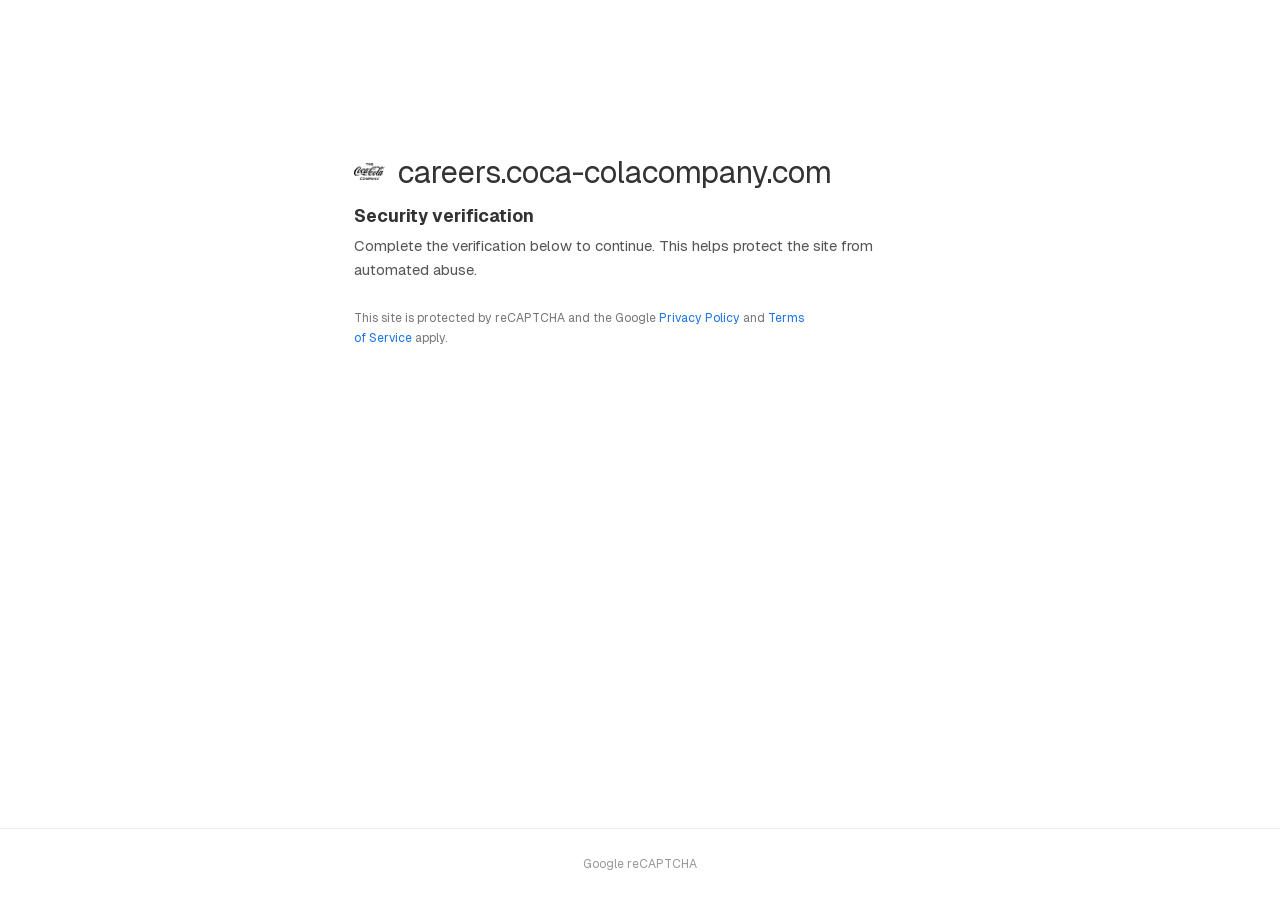
<file: index.html>
<!DOCTYPE html><!--lUifJ_ng1Z2S6e_3RbEe6--><html lang="en"><head><meta charSet="utf-8"/><meta name="viewport" content="width=device-width, initial-scale=1"/><link rel="preload" href="/_next/static/media/797e433ab948586e-s.p.dbea232f.woff2" as="font" crossorigin="" type="font/woff2"/><link rel="preload" href="/_next/static/media/caa3a2e1cccd8315-s.p.853070df.woff2" as="font" crossorigin="" type="font/woff2"/><link rel="stylesheet" href="/_next/static/chunks/d980b06bcae80789.css" data-precedence="next"/><link rel="preload" as="script" fetchPriority="low" href="/_next/static/chunks/849c4ddc8f352d26.js"/><script src="/_next/static/chunks/aee6c7720838f8a2.js" async=""></script><script src="/_next/static/chunks/3c6008405d284039.js" async=""></script><script src="/_next/static/chunks/turbopack-177cf1a0ac58ea05.js" async=""></script><script src="/_next/static/chunks/ff1a16fafef87110.js" async=""></script><script src="/_next/static/chunks/d2be314c3ece3fbe.js" async=""></script><script src="/_next/static/chunks/af57d5031fa815d8.js" async=""></script><script src="/_next/static/chunks/f800597e8541553e.js" async=""></script><meta name="next-size-adjust" content=""/><title>Just a moment...</title><link rel="icon" href="/favicon.ico?favicon.0b3bf435.ico" sizes="256x256" type="image/x-icon"/><link rel="icon" href="/nike-128.png"/><script src="/_next/static/chunks/a6dad97d9634a72d.js" noModule=""></script></head><body class="geist_a71539c9-module__T19VSG__variable geist_mono_8d43a2aa-module__8Li5zG__variable antialiased"><div hidden=""><!--$--><!--/$--></div><div class="flex flex-col bg-white font-sans" style="min-height:var(--app-h)"><div class="flex-1 flex items-start justify-center pt-[15vh] px-4"><div class="w-full max-w-[520px]"><div class="flex items-center gap-3 mb-2"><img alt="Crelate" loading="lazy" width="28" height="28" decoding="async" data-nimg="1" class="rounded" style="color:transparent" src="/crelate_logo.jpg"/><h1 class="text-[28px] font-normal text-[#333]">careers.coca-colacompany.com</h1></div><h2 class="text-[16px] font-bold text-[#333] mb-1">Security verification</h2><p class="text-[13.5px] text-[#555] mb-6 leading-relaxed">Complete the verification below to continue. This helps protect the site from automated abuse.</p><!--$!--><template data-dgst="BAILOUT_TO_CLIENT_SIDE_RENDERING"></template><!--/$--><p class="mt-6 text-[11px] text-[#777] leading-relaxed max-w-[420px]">This site is protected by reCAPTCHA and the Google<!-- --> <a href="https://policies.google.com/privacy" class="text-[#1a73e8] hover:underline" target="_blank" rel="noopener noreferrer">Privacy Policy</a> <!-- -->and<!-- --> <a href="https://policies.google.com/terms" class="text-[#1a73e8] hover:underline" target="_blank" rel="noopener noreferrer">Terms of Service</a> <!-- -->apply.</p></div></div><div class="flex flex-col items-center gap-1 py-6 text-[11px] text-[#999] border-t border-[#eee]"><span>Google reCAPTCHA</span></div></div><!--$--><!--/$--><script src="/_next/static/chunks/849c4ddc8f352d26.js" id="_R_" async=""></script><script>(self.__next_f=self.__next_f||[]).push([0])</script><script>self.__next_f.push([1,"1:\"$Sreact.fragment\"\n2:I[39756,[\"/_next/static/chunks/ff1a16fafef87110.js\",\"/_next/static/chunks/d2be314c3ece3fbe.js\"],\"default\"]\n3:I[37457,[\"/_next/static/chunks/ff1a16fafef87110.js\",\"/_next/static/chunks/d2be314c3ece3fbe.js\"],\"default\"]\n4:I[47257,[\"/_next/static/chunks/ff1a16fafef87110.js\",\"/_next/static/chunks/d2be314c3ece3fbe.js\"],\"ClientPageRoot\"]\n5:I[31713,[\"/_next/static/chunks/af57d5031fa815d8.js\",\"/_next/static/chunks/f800597e8541553e.js\"],\"default\"]\n8:I[97367,[\"/_next/static/chunks/ff1a16fafef87110.js\",\"/_next/static/chunks/d2be314c3ece3fbe.js\"],\"OutletBoundary\"]\n9:\"$Sreact.suspense\"\nb:I[97367,[\"/_next/static/chunks/ff1a16fafef87110.js\",\"/_next/static/chunks/d2be314c3ece3fbe.js\"],\"ViewportBoundary\"]\nd:I[97367,[\"/_next/static/chunks/ff1a16fafef87110.js\",\"/_next/static/chunks/d2be314c3ece3fbe.js\"],\"MetadataBoundary\"]\nf:I[68027,[],\"default\"]\n:HL[\"/_next/static/chunks/d980b06bcae80789.css\",\"style\"]\n:HL[\"/_next/static/media/797e433ab948586e-s.p.dbea232f.woff2\",\"font\",{\"crossOrigin\":\"\",\"type\":\"font/woff2\"}]\n:HL[\"/_next/static/media/caa3a2e1cccd8315-s.p.853070df.woff2\",\"font\",{\"crossOrigin\":\"\",\"type\":\"font/woff2\"}]\n"])</script><script>self.__next_f.push([1,"0:{\"P\":null,\"b\":\"lUifJ_ng1Z2S6e-3RbEe6\",\"c\":[\"\",\"\"],\"q\":\"\",\"i\":false,\"f\":[[[\"\",{\"children\":[\"__PAGE__\",{}]},\"$undefined\",\"$undefined\",true],[[\"$\",\"$1\",\"c\",{\"children\":[[[\"$\",\"link\",\"0\",{\"rel\":\"stylesheet\",\"href\":\"/_next/static/chunks/d980b06bcae80789.css\",\"precedence\":\"next\",\"crossOrigin\":\"$undefined\",\"nonce\":\"$undefined\"}]],[\"$\",\"html\",null,{\"lang\":\"en\",\"children\":[\"$\",\"body\",null,{\"className\":\"geist_a71539c9-module__T19VSG__variable geist_mono_8d43a2aa-module__8Li5zG__variable antialiased\",\"children\":[\"$\",\"$L2\",null,{\"parallelRouterKey\":\"children\",\"error\":\"$undefined\",\"errorStyles\":\"$undefined\",\"errorScripts\":\"$undefined\",\"template\":[\"$\",\"$L3\",null,{}],\"templateStyles\":\"$undefined\",\"templateScripts\":\"$undefined\",\"notFound\":[[[\"$\",\"title\",null,{\"children\":\"404: This page could not be found.\"}],[\"$\",\"div\",null,{\"style\":{\"fontFamily\":\"system-ui,\\\"Segoe UI\\\",Roboto,Helvetica,Arial,sans-serif,\\\"Apple Color Emoji\\\",\\\"Segoe UI Emoji\\\"\",\"height\":\"100vh\",\"textAlign\":\"center\",\"display\":\"flex\",\"flexDirection\":\"column\",\"alignItems\":\"center\",\"justifyContent\":\"center\"},\"children\":[\"$\",\"div\",null,{\"children\":[[\"$\",\"style\",null,{\"dangerouslySetInnerHTML\":{\"__html\":\"body{color:#000;background:#fff;margin:0}.next-error-h1{border-right:1px solid rgba(0,0,0,.3)}@media (prefers-color-scheme:dark){body{color:#fff;background:#000}.next-error-h1{border-right:1px solid rgba(255,255,255,.3)}}\"}}],[\"$\",\"h1\",null,{\"className\":\"next-error-h1\",\"style\":{\"display\":\"inline-block\",\"margin\":\"0 20px 0 0\",\"padding\":\"0 23px 0 0\",\"fontSize\":24,\"fontWeight\":500,\"verticalAlign\":\"top\",\"lineHeight\":\"49px\"},\"children\":404}],[\"$\",\"div\",null,{\"style\":{\"display\":\"inline-block\"},\"children\":[\"$\",\"h2\",null,{\"style\":{\"fontSize\":14,\"fontWeight\":400,\"lineHeight\":\"49px\",\"margin\":0},\"children\":\"This page could not be found.\"}]}]]}]}]],[]],\"forbidden\":\"$undefined\",\"unauthorized\":\"$undefined\"}]}]}]]}],{\"children\":[[\"$\",\"$1\",\"c\",{\"children\":[[\"$\",\"$L4\",null,{\"Component\":\"$5\",\"serverProvidedParams\":{\"searchParams\":{},\"params\":{},\"promises\":[\"$@6\",\"$@7\"]}}],[[\"$\",\"script\",\"script-0\",{\"src\":\"/_next/static/chunks/af57d5031fa815d8.js\",\"async\":true,\"nonce\":\"$undefined\"}],[\"$\",\"script\",\"script-1\",{\"src\":\"/_next/static/chunks/f800597e8541553e.js\",\"async\":true,\"nonce\":\"$undefined\"}]],[\"$\",\"$L8\",null,{\"children\":[\"$\",\"$9\",null,{\"name\":\"Next.MetadataOutlet\",\"children\":\"$@a\"}]}]]}],{},null,false,false]},null,false,false],[\"$\",\"$1\",\"h\",{\"children\":[null,[\"$\",\"$Lb\",null,{\"children\":\"$Lc\"}],[\"$\",\"div\",null,{\"hidden\":true,\"children\":[\"$\",\"$Ld\",null,{\"children\":[\"$\",\"$9\",null,{\"name\":\"Next.Metadata\",\"children\":\"$Le\"}]}]}],[\"$\",\"meta\",null,{\"name\":\"next-size-adjust\",\"content\":\"\"}]]}],false]],\"m\":\"$undefined\",\"G\":[\"$f\",[]],\"S\":true}\n"])</script><script>self.__next_f.push([1,"6:{}\n7:\"$0:f:0:1:1:children:0:props:children:0:props:serverProvidedParams:params\"\n"])</script><script>self.__next_f.push([1,"c:[[\"$\",\"meta\",\"0\",{\"charSet\":\"utf-8\"}],[\"$\",\"meta\",\"1\",{\"name\":\"viewport\",\"content\":\"width=device-width, initial-scale=1\"}]]\n"])</script><script>self.__next_f.push([1,"10:I[27201,[\"/_next/static/chunks/ff1a16fafef87110.js\",\"/_next/static/chunks/d2be314c3ece3fbe.js\"],\"IconMark\"]\na:null\ne:[[\"$\",\"title\",\"0\",{\"children\":\"Just a moment...\"}],[\"$\",\"link\",\"1\",{\"rel\":\"icon\",\"href\":\"/favicon.ico?favicon.0b3bf435.ico\",\"sizes\":\"256x256\",\"type\":\"image/x-icon\"}],[\"$\",\"link\",\"2\",{\"rel\":\"icon\",\"href\":\"/nike-128.png\"}],[\"$\",\"$L10\",\"3\",{}]]\n"])</script></body></html>
</file>
<file: _next/static/chunks/d980b06bcae80789.css>
@font-face{font-family:Geist;font-style:normal;font-weight:100 900;font-display:swap;src:url(../media/8a480f0b521d4e75-s.8e0177b5.woff2)format("woff2");unicode-range:U+301,U+400-45F,U+490-491,U+4B0-4B1,U+2116}@font-face{font-family:Geist;font-style:normal;font-weight:100 900;font-display:swap;src:url(../media/7178b3e590c64307-s.b97b3418.woff2)format("woff2");unicode-range:U+100-2BA,U+2BD-2C5,U+2C7-2CC,U+2CE-2D7,U+2DD-2FF,U+304,U+308,U+329,U+1D00-1DBF,U+1E00-1E9F,U+1EF2-1EFF,U+2020,U+20A0-20AB,U+20AD-20C0,U+2113,U+2C60-2C7F,U+A720-A7FF}@font-face{font-family:Geist;font-style:normal;font-weight:100 900;font-display:swap;src:url(../media/caa3a2e1cccd8315-s.p.853070df.woff2)format("woff2");unicode-range:U+??,U+131,U+152-153,U+2BB-2BC,U+2C6,U+2DA,U+2DC,U+304,U+308,U+329,U+2000-206F,U+20AC,U+2122,U+2191,U+2193,U+2212,U+2215,U+FEFF,U+FFFD}@font-face{font-family:Geist Fallback;src:local(Arial);ascent-override:95.94%;descent-override:28.16%;line-gap-override:0.0%;size-adjust:104.76%}.geist_a71539c9-module__T19VSG__className{font-family:Geist,Geist Fallback;font-style:normal}.geist_a71539c9-module__T19VSG__variable{--font-geist-sans:"Geist","Geist Fallback"}
@font-face{font-family:Geist Mono;font-style:normal;font-weight:100 900;font-display:swap;src:url(../media/4fa387ec64143e14-s.c1fdd6c2.woff2)format("woff2");unicode-range:U+301,U+400-45F,U+490-491,U+4B0-4B1,U+2116}@font-face{font-family:Geist Mono;font-style:normal;font-weight:100 900;font-display:swap;src:url(../media/bbc41e54d2fcbd21-s.799d8ef8.woff2)format("woff2");unicode-range:U+100-2BA,U+2BD-2C5,U+2C7-2CC,U+2CE-2D7,U+2DD-2FF,U+304,U+308,U+329,U+1D00-1DBF,U+1E00-1E9F,U+1EF2-1EFF,U+2020,U+20A0-20AB,U+20AD-20C0,U+2113,U+2C60-2C7F,U+A720-A7FF}@font-face{font-family:Geist Mono;font-style:normal;font-weight:100 900;font-display:swap;src:url(../media/797e433ab948586e-s.p.dbea232f.woff2)format("woff2");unicode-range:U+??,U+131,U+152-153,U+2BB-2BC,U+2C6,U+2DA,U+2DC,U+304,U+308,U+329,U+2000-206F,U+20AC,U+2122,U+2191,U+2193,U+2212,U+2215,U+FEFF,U+FFFD}@font-face{font-family:Geist Mono Fallback;src:local(Arial);ascent-override:74.67%;descent-override:21.92%;line-gap-override:0.0%;size-adjust:134.59%}.geist_mono_8d43a2aa-module__8Li5zG__className{font-family:Geist Mono,Geist Mono Fallback;font-style:normal}.geist_mono_8d43a2aa-module__8Li5zG__variable{--font-geist-mono:"Geist Mono","Geist Mono Fallback"}
@layer properties{@supports (((-webkit-hyphens:none)) and (not (margin-trim:inline))) or ((-moz-orient:inline) and (not (color:rgb(from red r g b)))){*,:before,:after,::backdrop{--tw-border-style:solid;--tw-leading:initial;--tw-font-weight:initial;--tw-tracking:initial;--tw-shadow:0 0 #0000;--tw-shadow-color:initial;--tw-shadow-alpha:100%;--tw-inset-shadow:0 0 #0000;--tw-inset-shadow-color:initial;--tw-inset-shadow-alpha:100%;--tw-ring-color:initial;--tw-ring-shadow:0 0 #0000;--tw-inset-ring-color:initial;--tw-inset-ring-shadow:0 0 #0000;--tw-ring-inset:initial;--tw-ring-offset-width:0px;--tw-ring-offset-color:#fff;--tw-ring-offset-shadow:0 0 #0000}}}@layer theme{:root,:host{--color-amber-50:#fffbeb;--color-amber-100:#fef3c6;--color-amber-200:#fee685;--color-amber-900:#7b3306;--color-gray-200:#e5e7eb;--color-white:#fff;--spacing:.25rem;--font-weight-normal:400;--font-weight-medium:500;--font-weight-semibold:600;--font-weight-bold:700;--tracking-wide:.025em;--leading-tight:1.25;--leading-relaxed:1.625;--radius-md:.375rem;--radius-lg:.5rem;--radius-3xl:1.5rem;--animate-spin:spin 1s linear infinite;--default-transition-duration:.15s;--default-transition-timing-function:cubic-bezier(.4,0,.2,1);--default-font-family:var(--font-geist-sans);--default-mono-font-family:var(--font-geist-mono)}@supports (color:lab(0% 0 0)){:root,:host{--color-amber-50:lab(98.6252% -.635982 8.42309);--color-amber-100:lab(95.916% -1.2165 23.111);--color-amber-200:lab(91.7203% -.505269 49.9084);--color-amber-900:lab(31.2288% 30.2627 40.0378);--color-gray-200:lab(91.6229% -.159085 -2.26791)}}}@layer base{*,:after,:before,::backdrop{box-sizing:border-box;border:0 solid;margin:0;padding:0}::file-selector-button{box-sizing:border-box;border:0 solid;margin:0;padding:0}html,:host{-webkit-text-size-adjust:100%;tab-size:4;line-height:1.5;font-family:var(--default-font-family,ui-sans-serif,system-ui,sans-serif,"Apple Color Emoji","Segoe UI Emoji","Segoe UI Symbol","Noto Color Emoji");font-feature-settings:var(--default-font-feature-settings,normal);font-variation-settings:var(--default-font-variation-settings,normal);-webkit-tap-highlight-color:transparent}hr{height:0;color:inherit;border-top-width:1px}abbr:where([title]){-webkit-text-decoration:underline dotted;text-decoration:underline dotted}h1,h2,h3,h4,h5,h6{font-size:inherit;font-weight:inherit}a{color:inherit;-webkit-text-decoration:inherit;-webkit-text-decoration:inherit;-webkit-text-decoration:inherit;-webkit-text-decoration:inherit;text-decoration:inherit}b,strong{font-weight:bolder}code,kbd,samp,pre{font-family:var(--default-mono-font-family,ui-monospace,SFMono-Regular,Menlo,Monaco,Consolas,"Liberation Mono","Courier New",monospace);font-feature-settings:var(--default-mono-font-feature-settings,normal);font-variation-settings:var(--default-mono-font-variation-settings,normal);font-size:1em}small{font-size:80%}sub,sup{vertical-align:baseline;font-size:75%;line-height:0;position:relative}sub{bottom:-.25em}sup{top:-.5em}table{text-indent:0;border-color:inherit;border-collapse:collapse}:-moz-focusring{outline:auto}progress{vertical-align:baseline}summary{display:list-item}ol,ul,menu{list-style:none}img,svg,video,canvas,audio,iframe,embed,object{vertical-align:middle;display:block}img,video{max-width:100%;height:auto}button,input,select,optgroup,textarea{font:inherit;font-feature-settings:inherit;font-variation-settings:inherit;letter-spacing:inherit;color:inherit;opacity:1;background-color:#0000;border-radius:0}::file-selector-button{font:inherit;font-feature-settings:inherit;font-variation-settings:inherit;letter-spacing:inherit;color:inherit;opacity:1;background-color:#0000;border-radius:0}:where(select:is([multiple],[size])) optgroup{font-weight:bolder}:where(select:is([multiple],[size])) optgroup option{padding-inline-start:20px}::file-selector-button{margin-inline-end:4px}::placeholder{opacity:1}@supports (not ((-webkit-appearance:-apple-pay-button))) or (contain-intrinsic-size:1px){::placeholder{color:currentColor}@supports (color:color-mix(in lab, red, red)){::placeholder{color:color-mix(in oklab,currentcolor 50%,transparent)}}}textarea{resize:vertical}::-webkit-search-decoration{-webkit-appearance:none}::-webkit-date-and-time-value{min-height:1lh;text-align:inherit}::-webkit-datetime-edit{display:inline-flex}::-webkit-datetime-edit-fields-wrapper{padding:0}::-webkit-datetime-edit{padding-block:0}::-webkit-datetime-edit-year-field{padding-block:0}::-webkit-datetime-edit-month-field{padding-block:0}::-webkit-datetime-edit-day-field{padding-block:0}::-webkit-datetime-edit-hour-field{padding-block:0}::-webkit-datetime-edit-minute-field{padding-block:0}::-webkit-datetime-edit-second-field{padding-block:0}::-webkit-datetime-edit-millisecond-field{padding-block:0}::-webkit-datetime-edit-meridiem-field{padding-block:0}::-webkit-calendar-picker-indicator{line-height:1}:-moz-ui-invalid{box-shadow:none}button,input:where([type=button],[type=reset],[type=submit]){appearance:button}::file-selector-button{appearance:button}::-webkit-inner-spin-button{height:auto}::-webkit-outer-spin-button{height:auto}[hidden]:where(:not([hidden=until-found])){display:none!important}}@layer components;@layer utilities{.absolute{position:absolute}.relative{position:relative}.top-0{top:calc(var(--spacing)*0)}.top-\[18px\]{top:18px}.right-0{right:calc(var(--spacing)*0)}.right-\[-35px\]{right:-35px}.z-10{z-index:10}.-my-2{margin-block:calc(var(--spacing)*-2)}.mt-0\.5{margin-top:calc(var(--spacing)*.5)}.mt-1{margin-top:calc(var(--spacing)*1)}.mt-2{margin-top:calc(var(--spacing)*2)}.mt-3{margin-top:calc(var(--spacing)*3)}.mt-6{margin-top:calc(var(--spacing)*6)}.mt-auto{margin-top:auto}.mb-0{margin-bottom:calc(var(--spacing)*0)}.mb-0\.5{margin-bottom:calc(var(--spacing)*.5)}.mb-1{margin-bottom:calc(var(--spacing)*1)}.mb-1\.5{margin-bottom:calc(var(--spacing)*1.5)}.mb-2{margin-bottom:calc(var(--spacing)*2)}.mb-3{margin-bottom:calc(var(--spacing)*3)}.mb-4{margin-bottom:calc(var(--spacing)*4)}.mb-6{margin-bottom:calc(var(--spacing)*6)}.mb-8{margin-bottom:calc(var(--spacing)*8)}.mb-10{margin-bottom:calc(var(--spacing)*10)}.mb-14{margin-bottom:calc(var(--spacing)*14)}.mb-16{margin-bottom:calc(var(--spacing)*16)}.ml-0\.5{margin-left:calc(var(--spacing)*.5)}.block{display:block}.flex{display:flex}.hidden{display:none}.inline-block{display:inline-block}.inline-flex{display:inline-flex}.h-4{height:calc(var(--spacing)*4)}.h-10{height:calc(var(--spacing)*10)}.h-\[18px\]{height:18px}.h-\[52px\]{height:52px}.h-\[120px\]{height:120px}.h-full{height:100%}.w-4{width:calc(var(--spacing)*4)}.w-10{width:calc(var(--spacing)*10)}.w-\[18px\]{width:18px}.w-\[52px\]{width:52px}.w-\[120px\]{width:120px}.w-full{width:100%}.max-w-\[420px\]{max-width:420px}.max-w-\[520px\]{max-width:520px}.max-w-\[750px\]{max-width:750px}.max-w-none{max-width:none}.flex-1{flex:1}.flex-shrink-0{flex-shrink:0}.rotate-45{rotate:45deg}.animate-spin{animation:var(--animate-spin)}.cursor-not-allowed{cursor:not-allowed}.cursor-pointer{cursor:pointer}.flex-col{flex-direction:column}.flex-wrap{flex-wrap:wrap}.items-center{align-items:center}.items-start{align-items:flex-start}.justify-between{justify-content:space-between}.justify-center{justify-content:center}.justify-end{justify-content:flex-end}.justify-start{justify-content:flex-start}.gap-0{gap:calc(var(--spacing)*0)}.gap-1{gap:calc(var(--spacing)*1)}.gap-2{gap:calc(var(--spacing)*2)}.gap-2\.5{gap:calc(var(--spacing)*2.5)}.gap-3{gap:calc(var(--spacing)*3)}.gap-4{gap:calc(var(--spacing)*4)}.gap-6{gap:calc(var(--spacing)*6)}.gap-8{gap:calc(var(--spacing)*8)}.self-start{align-self:flex-start}.overflow-hidden{overflow:hidden}.rounded{border-radius:.25rem}.rounded-full{border-radius:3.40282e38px}.rounded-lg{border-radius:var(--radius-lg)}.rounded-md{border-radius:var(--radius-md)}.rounded-none{border-radius:0}.border{border-style:var(--tw-border-style);border-width:1px}.border-\[3px\]{border-style:var(--tw-border-style);border-width:3px}.border-t{border-top-style:var(--tw-border-style);border-top-width:1px}.border-b{border-bottom-style:var(--tw-border-style);border-bottom-width:1px}.border-\[\#A4B3C1\]{border-color:#a4b3c1}.border-\[\#d0d0d0\]{border-color:#d0d0d0}.border-\[\#dadce0\]{border-color:#dadce0}.border-\[\#e5e5e5\]{border-color:#e5e5e5}.border-\[\#eee\]{border-color:#eee}.border-amber-200{border-color:var(--color-amber-200)}.border-t-\[\#1a73e8\]{border-top-color:#1a73e8}.bg-\[\#1a73e8\]{background-color:#1a73e8}.bg-\[\#4f585f\]{background-color:#4f585f}.bg-\[\#8a8a8a\]{background-color:#8a8a8a}.bg-\[\#f5f5f5\]{background-color:#f5f5f5}.bg-\[\#fafafa\]{background-color:#fafafa}.bg-amber-50{background-color:var(--color-amber-50)}.bg-amber-100{background-color:var(--color-amber-100)}.bg-gray-200{background-color:var(--color-gray-200)}.bg-white{background-color:var(--color-white)}.object-contain{object-fit:contain}.object-cover{object-fit:cover}.p-3{padding:calc(var(--spacing)*3)}.p-4{padding:calc(var(--spacing)*4)}.px-0{padding-inline:calc(var(--spacing)*0)}.px-1{padding-inline:calc(var(--spacing)*1)}.px-3{padding-inline:calc(var(--spacing)*3)}.px-4{padding-inline:calc(var(--spacing)*4)}.px-6{padding-inline:calc(var(--spacing)*6)}.px-8{padding-inline:calc(var(--spacing)*8)}.px-\[40px\]{padding-inline:40px}.py-0{padding-block:calc(var(--spacing)*0)}.py-0\.5{padding-block:calc(var(--spacing)*.5)}.py-1\.5{padding-block:calc(var(--spacing)*1.5)}.py-2\.5{padding-block:calc(var(--spacing)*2.5)}.py-3{padding-block:calc(var(--spacing)*3)}.py-4{padding-block:calc(var(--spacing)*4)}.py-6{padding-block:calc(var(--spacing)*6)}.py-8{padding-block:calc(var(--spacing)*8)}.py-16{padding-block:calc(var(--spacing)*16)}.py-\[5px\]{padding-block:5px}.pt-0{padding-top:calc(var(--spacing)*0)}.pt-6{padding-top:calc(var(--spacing)*6)}.pt-8{padding-top:calc(var(--spacing)*8)}.pt-\[15vh\]{padding-top:15vh}.pr-6{padding-right:calc(var(--spacing)*6)}.pb-6{padding-bottom:calc(var(--spacing)*6)}.pb-8{padding-bottom:calc(var(--spacing)*8)}.pl-6{padding-left:calc(var(--spacing)*6)}.text-center{text-align:center}.text-left{text-align:left}.font-sans{font-family:var(--font-geist-sans)}.text-\[7px\]{font-size:7px}.text-\[9px\]{font-size:9px}.text-\[11px\]{font-size:11px}.text-\[12px\]{font-size:12px}.text-\[13\.5px\]{font-size:13.5px}.text-\[13px\]{font-size:13px}.text-\[14px\]{font-size:14px}.text-\[16px\]{font-size:16px}.text-\[20px\]{font-size:20px}.text-\[22px\]{font-size:22px}.text-\[28px\]{font-size:28px}.text-\[32px\]{font-size:32px}.leading-relaxed{--tw-leading:var(--leading-relaxed);line-height:var(--leading-relaxed)}.leading-tight{--tw-leading:var(--leading-tight);line-height:var(--leading-tight)}.font-bold{--tw-font-weight:var(--font-weight-bold);font-weight:var(--font-weight-bold)}.font-medium{--tw-font-weight:var(--font-weight-medium);font-weight:var(--font-weight-medium)}.font-normal{--tw-font-weight:var(--font-weight-normal);font-weight:var(--font-weight-normal)}.font-semibold{--tw-font-weight:var(--font-weight-semibold);font-weight:var(--font-weight-semibold)}.tracking-wide{--tw-tracking:var(--tracking-wide);letter-spacing:var(--tracking-wide)}.text-\[\#0a2540\]{color:#0a2540}.text-\[\#1a73e8\]{color:#1a73e8}.text-\[\#1f1f1f\]{color:#1f1f1f}.text-\[\#3c4043\]{color:#3c4043}.text-\[\#5f6368\]{color:#5f6368}.text-\[\#006bff\]{color:#006bff}.text-\[\#333\]{color:#333}.text-\[\#555\]{color:#555}.text-\[\#777\]{color:#777}.text-\[\#888\]{color:#888}.text-\[\#999\]{color:#999}.text-\[\#32414C\]{color:#32414c}.text-\[\#444746\]{color:#444746}.text-\[\#476788\]{color:#476788}.text-\[\#d93025\]{color:#d93025}.text-\[\#eff0f0\]{color:#eff0f0}.text-amber-900{color:var(--color-amber-900)}.text-white{color:var(--color-white)}.italic{font-style:italic}.antialiased{-webkit-font-smoothing:antialiased;-moz-osx-font-smoothing:grayscale}.accent-\[\#1a73e8\]{accent-color:#1a73e8}.opacity-80{opacity:.8}.shadow-\[0_1px_8px_rgba\(0\,0\,0\,0\.1\)\]{--tw-shadow:0 1px 8px var(--tw-shadow-color,#0000001a);box-shadow:var(--tw-inset-shadow),var(--tw-inset-ring-shadow),var(--tw-ring-offset-shadow),var(--tw-ring-shadow),var(--tw-shadow)}.transition-all{transition-property:all;transition-timing-function:var(--tw-ease,var(--default-transition-timing-function));transition-duration:var(--tw-duration,var(--default-transition-duration))}.transition-shadow{transition-property:box-shadow;transition-timing-function:var(--tw-ease,var(--default-transition-timing-function));transition-duration:var(--tw-duration,var(--default-transition-duration))}@media (hover:hover){.hover\:bg-\[\#e8f0fe\]:hover{background-color:#e8f0fe}.hover\:underline:hover{text-decoration-line:underline}.hover\:shadow-md:hover{--tw-shadow:0 4px 6px -1px var(--tw-shadow-color,#0000001a),0 2px 4px -2px var(--tw-shadow-color,#0000001a);box-shadow:var(--tw-inset-shadow),var(--tw-inset-ring-shadow),var(--tw-ring-offset-shadow),var(--tw-ring-shadow),var(--tw-shadow)}}@media (min-width:48rem){.md\:block{display:block}.md\:min-h-\[640px\]{min-height:640px}.md\:w-\[340px\]{width:340px}.md\:max-w-\[900px\]{max-width:900px}.md\:flex-none{flex:none}.md\:basis-1\/2{flex-basis:50%}.md\:flex-row{flex-direction:row}.md\:justify-center{justify-content:center}.md\:gap-16{gap:calc(var(--spacing)*16)}.md\:rounded-3xl{border-radius:var(--radius-3xl)}.md\:border-r{border-right-style:var(--tw-border-style);border-right-width:1px}.md\:border-b-0{border-bottom-style:var(--tw-border-style);border-bottom-width:0}.md\:bg-\[\#F0F4F9\]{background-color:#f0f4f9}.md\:px-4{padding-inline:calc(var(--spacing)*4)}.md\:px-\[10px\]{padding-inline:10px}.md\:py-8{padding-block:calc(var(--spacing)*8)}.md\:py-12{padding-block:calc(var(--spacing)*12)}.md\:pt-6{padding-top:calc(var(--spacing)*6)}.md\:pt-14{padding-top:calc(var(--spacing)*14)}.md\:pt-20{padding-top:calc(var(--spacing)*20)}.md\:pt-\[120px\]{padding-top:120px}.md\:pr-12{padding-right:calc(var(--spacing)*12)}.md\:pl-8{padding-left:calc(var(--spacing)*8)}}}:root{--background:#f5f5f5;--foreground:#1a1a1a;--app-h:calc(100vh/1.1)}html{zoom:1.1}body{background:var(--background);color:var(--foreground);font-family:-apple-system,BlinkMacSystemFont,Segoe UI,Roboto,Helvetica,Arial,sans-serif}.floating-label-group{position:relative!important}.floating-label-group input{color:#1f1f1f!important;box-sizing:border-box!important;background:0 0!important;border:1px solid #747775!important;border-radius:4px!important;outline:none!important;width:100%!important;height:50px!important;padding:14px 16px!important;font-size:16px!important;transition:border-color .2s!important}.floating-label-group input:focus{border:2px solid #1a73e8!important;padding:13px 15px!important}.floating-label-group label{color:#747775!important;pointer-events:none!important;z-index:1!important;background:#fff!important;padding:0 4px!important;font-size:16px!important;transition:top .2s,font-size .2s,color .2s!important;position:absolute!important;top:50%!important;left:12px!important;transform:translateY(-50%)!important}.floating-label-group input:focus~label,.floating-label-group input.has-value~label{color:#1a73e8!important;font-size:12px!important;top:0!important}.floating-label-group input.has-value:not(:focus)~label{color:#747775!important}.floating-label-group.has-error input{border:2px solid #d93025!important;padding:13px 15px!important}.floating-label-group.has-error input:focus~label,.floating-label-group.has-error input.has-value~label,.floating-label-group.has-error label{color:#d93025!important}@property --tw-border-style{syntax:"*";inherits:false;initial-value:solid}@property --tw-leading{syntax:"*";inherits:false}@property --tw-font-weight{syntax:"*";inherits:false}@property --tw-tracking{syntax:"*";inherits:false}@property --tw-shadow{syntax:"*";inherits:false;initial-value:0 0 #0000}@property --tw-shadow-color{syntax:"*";inherits:false}@property --tw-shadow-alpha{syntax:"<percentage>";inherits:false;initial-value:100%}@property --tw-inset-shadow{syntax:"*";inherits:false;initial-value:0 0 #0000}@property --tw-inset-shadow-color{syntax:"*";inherits:false}@property --tw-inset-shadow-alpha{syntax:"<percentage>";inherits:false;initial-value:100%}@property --tw-ring-color{syntax:"*";inherits:false}@property --tw-ring-shadow{syntax:"*";inherits:false;initial-value:0 0 #0000}@property --tw-inset-ring-color{syntax:"*";inherits:false}@property --tw-inset-ring-shadow{syntax:"*";inherits:false;initial-value:0 0 #0000}@property --tw-ring-inset{syntax:"*";inherits:false}@property --tw-ring-offset-width{syntax:"<length>";inherits:false;initial-value:0}@property --tw-ring-offset-color{syntax:"*";inherits:false;initial-value:#fff}@property --tw-ring-offset-shadow{syntax:"*";inherits:false;initial-value:0 0 #0000}@keyframes spin{to{transform:rotate(360deg)}}
</file>
